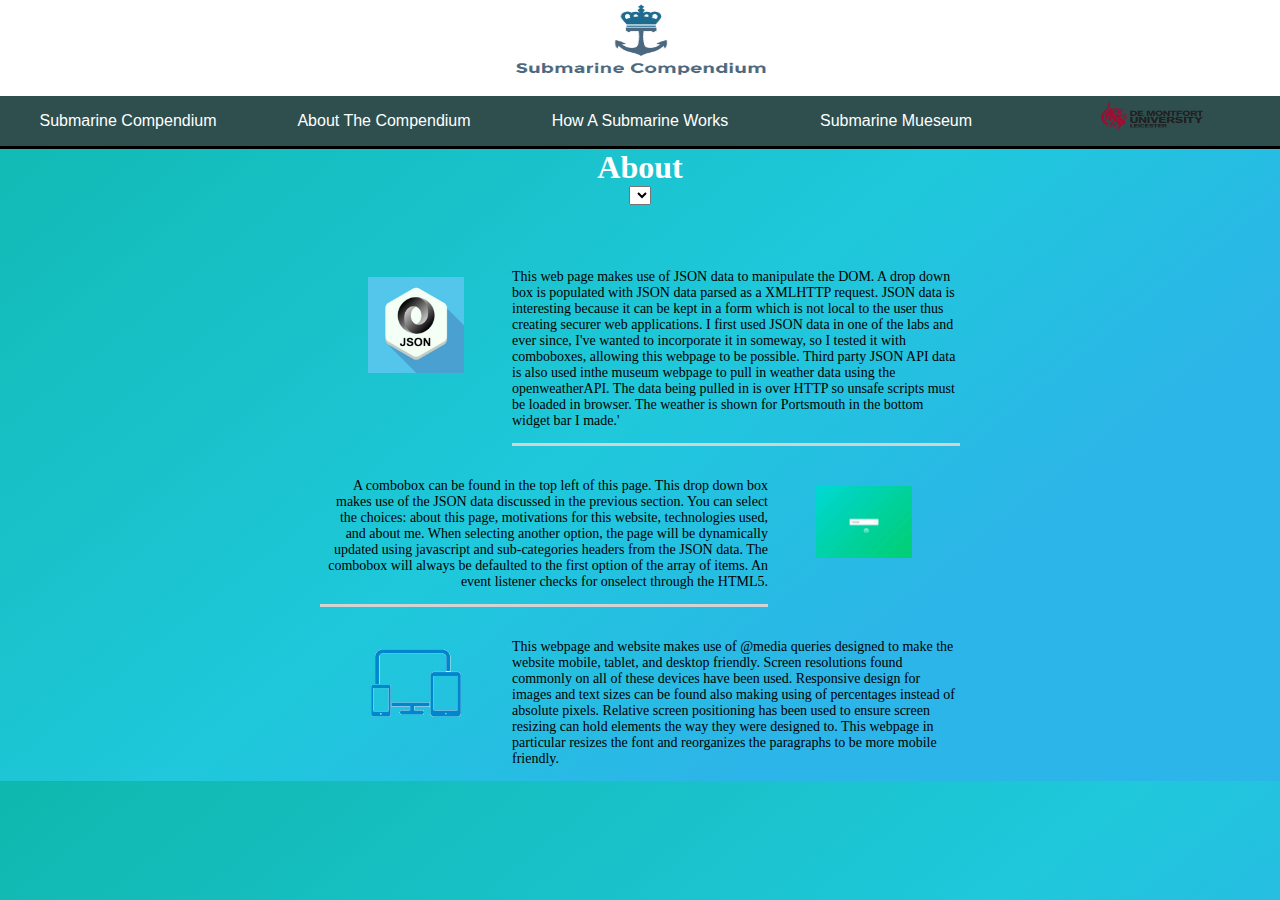
<file: about.html>
<!DOCTYPE html>
<!-- HTML5 validated https://validator.w3.org 6/3/2017 !-->


<html lang="en">

<head>
    <meta http-equiv="Content-Type" content="text/html; charset=UTF-8">
    <title>About The Compendium</title>
    <meta name="viewport" content="width=device-width, initial-scale=1">
    <link rel="stylesheet" href="resources/css/main.css">
    <link rel="icon" href="resources/images/favicon.png">
</head>
<!--
	This function is find in aboutPageLogic.js. This function pulls in JSON
	data that I created and updates the relevant fields to show the information.
	an XMLHTTP request is used to pull through the JSON data as an array, then
	appends it to the combobox and updates the fields below it.
!-->

<body onload="myFunction()">
    <!-- 
	Header section of the website, here is the main navigation to the Compendium
	using HTML5 syntactically correct tags. A li of item was created placed
	inline to create an ordered menu set. This menu uses CSS3 anmations and
	is mobile ready. Please refer to the main.css for this navigation bar and
	its mobile readiness 
!-->

    <header>

        <div>
            <a href="index.html"> <img src="resources/images/logo.png" alt="Subarmine Compendium" />
            </a>

        </div>

        <nav>
            <label for="show-menu" class="show-menu">Show Menu</label>
            <input type="checkbox" id="show-menu" role="button">
            <ul id="menu">
                <li><a href="compendium.html">Submarine Compendium</a>
                </li>
                <li>
                    <a href="about.html">About The Compendium</a>

                </li>
                <li>
                    <a href="howitworks.html">How A Submarine Works</a>

                </li>
                <li><a href="museum.html">Submarine Mueseum</a>
                </li>

                <li>
                    <a href="http://www.dmu.ac.uk/study/courses/undergraduate-courses/computer-science-bsc-degree/computer-science-bsc-degree.aspx"><img src="resources/images/dmulogo.png" alt="dmulogo" class="dmulogo">
                    </a>
                </li>
            </ul>



        </nav>


    </header>

    <!-- About Start 
		Here I make use of section tags and my javascript to dynamically update the section
		boxes. I was going to originally use flexbox but decided to use that in the how it
		works page instead. A manbox contains all of the sub boxes, these sub boxes hold all
		of the relevant information that is further explained from the readme file. When the
		user changed the selected item in the combobox, then it is dynamically updated through
		the sections located here.
		-->


    <section class="mainBox">
        <h1 class="aboutTitleFormat"><span class="aboutTitleSpan" id ="aboutPageSub" >About</span></h1>


        <select id="sel" onchange="setTimeout(updateAboutTitles,100)"> </select>


        <section class="box1">

            <img id="box1img" src="resources/images/aboutPageIcons/jsonicon.jpg" alt="json">

            <p id="box1Txt">This web page makes use of JSON data to manipulate the DOM. A drop down box is populated with JSON data parsed as a XMLHTTP request. JSON data is interesting because it can be kept in a form which is not local to the user thus creating securer web applications. I first used JSON data in one of the labs and ever since, I've wanted to incorporate it in someway, so I tested it with comboboxes, allowing this webpage to be possible. Third party JSON API data is also used inthe museum webpage to pull in weather data using the openweatherAPI. The data being pulled in is over HTTP so unsafe scripts must be loaded in browser. The weather is shown for Portsmouth in the bottom widget bar I made.'
            </p>
        </section>


        <section class="box2">

            <img id="box2img" src="resources/images/aboutPageIcons/dropdownmenu.gif" alt="dropdown">

            <p id="box2Txt"> A combobox can be found in the top left of this page. This drop down box makes use of the JSON data discussed in the previous section. You can select the choices: about this page, motivations for this website, technologies used, and about me. When selecting another option, the page will be dynamically updated using javascript and sub-categories headers from the JSON data. The combobox will always be defaulted to the first option of the array of items. An event listener checks for onselect through the HTML5.
            </p>
        </section>




        <section class="box3">

            <img id="box3img" src="resources/images/aboutPageIcons/mobilefirsticon.png" alt="mobilefirst">

            <p id="box3Txt">This webpage and website makes use of @media queries designed to make the website mobile, tablet, and desktop friendly. Screen resolutions found commonly on all of these devices have been used. Responsive design for images and text sizes can be found also making using of percentages instead of absolute pixels. Relative screen positioning has been used to ensure screen resizing can hold elements the way they were designed to. This webpage in particular resizes the font and reorganizes the paragraphs to be more mobile friendly.</p>
        </section>
    </section>

    <script type="text/javascript" src="resources/javascript/aboutPageLogic.js"></script>
    <!-- /About -->
</body>

</html>
</file>
<file: resources/css/main.css>
/* Validated 10/03/2017 */
body {
    background: linear-gradient(141deg, #0fb8ad 0%, #1fc8db 51%, #2cb5e8 75%);
    margin: 0;
    overflow-x: hidden;
}
/* header and nav start */

header {
    position: relative;
    top: 0;
    background: white;
    height: 20%;
    min-width: 100%;
    border-bottom-style: solid;
    border-color: black;
    z-index: 100;
}
header div {
    height: 96px;
    width: 40%;
    margin: 0 auto;
    text-align: center;
}
header div a img {
    height: 80%;
    width: 80%;
}
nav {
    clear: both;
    overflow: hidden;
}
/*Strip the ul of padding and list styling*/

ul {
    list-style-type: none;
    margin: 0;
    padding: 0;
    display: none;
    position: static;
}
/*Create a horizontal list with spacing*/

li {
    display: inline-block;
    width: 100%;
}
/*Style for menu links*/

li a {
    display: block;
    height: 50px;
    text-align: center;
    line-height: 50px;
    font-family: "Helvetica Neue", Helvetica, Arial, sans-serif;
    color: #fff;
    background: #2F4F4F;
    text-decoration: none;
}
/*Hover state for top level links*/

li:hover a {
    background: #008080;
}
li ul {
    display: none;
}
li ul li {
    display: block;
    float: none;
}
li ul li a {
    width: 100%;
}
/*Display the dropdown on hover*/

ul li a:hover + .hidden,
.hidden:hover {
    display: block;
}
/*Style 'show menu' label button and hide it by default*/

.show-menu {
    font-family: "Helvetica Neue", Helvetica, Arial, sans-serif;
    text-decoration: none;
    color: #fff;
    background: #2F4F4F;
    text-align: center;
    padding: 10px 0;
    display: block;
}
/*Hide checkbox*/

input[type=checkbox] {
    display: none;
}
/*Show menu when invisible checkbox is checked*/

input[type=checkbox]:checked ~ #menu {
    display: block;
}
nav li .dmulogo {
    position: relative;
    top: 10%;
    width: 20%;
    height: 60%;
    margin: 0 auto;
    padding: 0;
    text-align: center;
}
/* Header nav end */
/* main content start catelogue */

label.subClass {
    color: white;
    font-size: 20px;
    font-family: Verdana, Geneva, Tahoma, sans-serif;
    position: relative;
    margin: 0 auto;
    padding: 0;
    text-align: center;
    z-index: 100;
}
section.wepinfo {
    position: relative;
    font-size: 13px;
    color: white;
    padding-bottom: 1em;
    border-bottom: solid;
}
section.operationinfo {
    position: relative;
    font-size: 13px;
    color: white;
    padding-bottom: 1em;
    border-bottom: solid;
}
section.subinfo {
    position: relative;
    font-size: 13px;
    color: white;
    margin-bottom: 20%;
    border-bottom: solid;
}
section.engineinfo {
    position: relative;
    font-size: 13px;
    color: white;
    padding-bottom: 1em;
    border-bottom: solid;
}
section.wepinfo img {
    width: 10%;
    height: 10%;
}
section.operationinfo img {
    width: 10%;
    height: 10%;
}
section.subinfo img {
    width: 10%;
    height: 10%;
}
section.engineinfo img {
    width: 10%;
    height: 10%;
}
.container h1 {
    color: white;
}
section.mainBox {
    width: 100%;
    position: relative;
}
/* main content  catelogue end */
/* main content about page start */

section.img {
    display: block;
    width: 100%;
}
section.box1 {
    width: 50%;
    margin: 0 auto;
    overflow: hidden;
    margin-top: 5%;
}
section.box1 img {
    position: relative;
    top: 0;
    padding: 0.5em;
    width: 40%;
    height: 40%;
}
section.box1 p {
    padding-bottom: 1em;
    margin: 0 auto;
    text-align: center;
    width: 70%;
    font-size: 10px;
    border-bottom: solid;
    border-color: lightgray;
    margin-bottom: 5%;
}
section.box2 {
    width: 50%;
    margin: 0 auto;
    overflow: auto;
}
section.box2 img {
    position: relative;
    top: 0;
    padding: 0.5em;
    width: 40%;
    height: 40%;
}
section.box2 p {
    padding-bottom: 1em;
    text-align: center;
    margin: 0 auto;
    width: 70%;
    font-size: 10px;
    border-bottom: solid;
    border-color: lightgray;
    margin-bottom: 5%;
}
section.box3 {
    width: 50%;
    margin: 0 auto;
    overflow: auto;
}
section.box3 img {
    position: relative;
    top: 0;
    padding: 0.5em;
    width: 40%;
    height: 40%;
}
section.box3 p {
    padding-bottom: 1em;
    margin: 0 auto;
    text-align: center;
    width: 70%;
    font-size: 10px;
}
/* main content about page end */

h3 {
    color: white;
    margin-left: 40%;
}
/* museum page start */

#map {
    height: 400px;
    width: 80%;
    left: 10%
}
h1.aboutTitleFormat {
    position: relative;
    display: inline-block;
    width: 100%;
    color: white;
    text-align: center;
    margin: 0 auto;
    padding: 0;
}
section.mainBox {
    margin: 0 auto;
    text-align: center;
}
.infoholder {
    position: relative;
    clear: both;
    margin: 0 auto;
    overflow: hidden;
    background: linear-gradient(141deg, #FFE4C4 0%, #D2B48C 51%, #EEE8AA 75%);
    bottom: 0;
    padding: 0;
    text-align: center;
    width: 80%;
    height: 70px;
    border: solid;
}
div.weather_widget {
    display: inline-block;
    width: 51.49px;
    height: 49px;
    margin: 0;
    padding: 0;
    border: 0;
    float: left;
}
div.weather_widget img {
    margin: 0;
    padding: 0;
    border: 0;
    left: 20%;
    width: 100%;
    height: 100%;
}
div#time {
    top: 0;
    text-align: center;
    margin: 0 auto;
    width: 30%;
    height: 150px;
}
.infoholder img.timeicon {
    clear: both;
    margin: 0 auto;
    height: 70%;
}
div.museumicon {
    clear: both;
    width: 51.49px;
    height: 49px;
    margin: 0;
    padding: 0;
    border: 0;
    float: right;
}
div.museumicon img {
    margin: 0;
    padding: 0;
    border: 0;
    left: 20%;
    width: 100%;
    height: 100%;
}
/* museum page end */
/*background fix for catelogue */

#backgroundmobile {
    position: fixed;
    top: 50%;
    left: 50%;
    min-width: 100%;
    min-height: 100%;
    width: auto;
    height: auto;
    z-index: -100;
    -webkit-transform: translateX(-50%) translateY(-50%);
    transform: translateX(-50%) translateY(-50%);
    background-size: cover;
}
#background {
    position: fixed;
    z-index: -100;
}
/*end of background fix for catelogue */
/* mobile ready 576 px */

@media (min-width: 576px) {
    header div a img {
        width: 50%;
        height: 80%;
    }
    h2 {
        font-size: 18px;
        font-weight: normal;
    }
    /* main content catelogue start */
    
    label.subClass {
        position: relative;
        color: white;
        font-size: 24px;
        font-family: Verdana, Geneva, Tahoma, sans-serif;
        margin: 0 auto;
        padding: 0;
        text-align: center;
        top: 50px;
    }
    section {
        position: relative;
    }
    section.wepinfo {
        position: relative;
        float: left;
        margin-top: 5%;
        left: 5%;
        width: 20%;
        height: 30%;
        color: white;
        font-size: 16px;
        border-bottom: none;
    }
    section.subinfo {
        position: relative;
        float: right;
        margin-top: 5%;
        right: -15%;
        width: 20%;
        height: 30%;
        color: white;
        font-size: 16px;
        border-bottom: none;
    }
    section.engineinfo {
        position: relative;
        float: left;
        margin-top: 5%;
        left: 8%;
        width: 20%;
        height: 30%;
        color: white;
        font-size: 16px;
        border-bottom: none;
    }
    section.operationinfo {
        position: relative;
        float: right;
        margin-top: 5%;
        right: 28%;
        width: 20%;
        height: 30%;
        color: white;
        font-size: 16px;
        border-bottom: none;
    }
    section.wepinfo img {
        width: 30%;
        height: 30%;
    }
    section.operationinfo img {
        width: 30%;
        height: 30%;
    }
    section.subinfo img {
        width: 30%;
        height: 30%;
    }
    section.engineinfo img {
        width: 30%;
        height: 30%;
    }
    /* main content catelogue end */
    /* main content about page start */
    
    h1.aboutTitleFormat {
        position: relative;
        display: inline-block;
        width: 100%;
        color: white;
        text-align: center;
        margin: 0 auto;
        padding: 0;
    }
    section.box1 p {
        font-size: 14px;
    }
    section.box2 p {
        font-size: 14px;
    }
    section.box3 p {
        font-size: 14px;
    }
    section.mainBox {
        text-align: center;
    }
    section.box1 img {
        width: 15%;
        height: 15%;
    }
    section.box2 img {
        width: 15%;
        height: 15%;
    }
    section.box3 img {
        width: 15%;
        height: 15%;
    }
    section.box1 p {
        padding-bottom: 1em;
        float: right;
        text-align: left;
        width: 70%;
    }
    section.box2 p {
        padding-bottom: 1em;
        float: left;
        text-align: right;
        width: 70%;
    }
    section.box3 p {
        padding-bottom: 1em;
        float: right;
        text-align: left;
        width: 70%;
    }
    /* main content about page end */
    /* main content museum start */
    
    .infoholder {
        position: relative;
        clear: both;
        margin: 0 auto;
        overflow: hidden;
        background-color: yellow;
        bottom: 0;
        padding: 0;
        text-align: center;
        width: 80%;
        height: 70px;
    }
    div.weather_widget {
        display: inline-block;
        width: 5%;
        height: 70%;
        margin: 0;
        padding: 0;
        border: 0;
        float: left;
    }
    div.weather_widget img {
        margin: 0;
        padding: 0;
        border: 0;
        left: 20%;
        width: 100%;
        height: 100%;
    }
    div#time {
        top: 0;
        text-align: center;
        margin: 0 auto;
        width: 30%;
        height: 150px;
    }
    .infoholder img.timeicon {
        clear: both;
        margin: 0 auto;
        height: 70%;
    }
    div.museumicon {
        clear: both;
        width: 5%;
        height: 70%;
        margin: 0;
        padding: 0;
        border: 0;
        float: right;
    }
    div.museumicon img {
        margin: 0;
        padding: 0;
        border: 0;
        left: 20%;
        width: 100%;
        height: 100%;
    }
    /* main content museum end */
    
    #background {
        position: fixed;
        top: 50%;
        left: 50%;
        min-width: 100%;
        min-height: 100%;
        width: auto;
        height: auto;
        z-index: -100;
        -webkit-transform: translateX(-50%) translateY(-50%);
        transform: translateX(-50%) translateY(-50%);
        background-size: cover;
    }
    #backgroundmobile {
        position: fixed;
        z-index: -101;
    }
}
/* mobile ready 576 px end */
/* desktop fixes on larger screens start */

@media (min-width: 760px) {
    .show-menu {
        display: none
    }
    nav ul {
        display: inline-block;
    }
    nav #menu li {
        width: 20%;
        float: left;
    }
    nav li .dmulogo {
        position: relative;
        top: 10%;
        width: 40%;
        height: 60%;
        margin: 0 auto;
        padding: 0;
        text-align: center;
    }
    li form {
        display: block;
        height: 50px;
        text-align: center;
        line-height: 25px;
        font-family: "Helvetica Neue", Helvetica, Arial, sans-serif;
        color: #fff;
        background: #2F4F4F;
        text-decoration: none;
    }
    #menu {
        display: block;
    }
    /*desktop fix on larger screen end */
}
</file>
